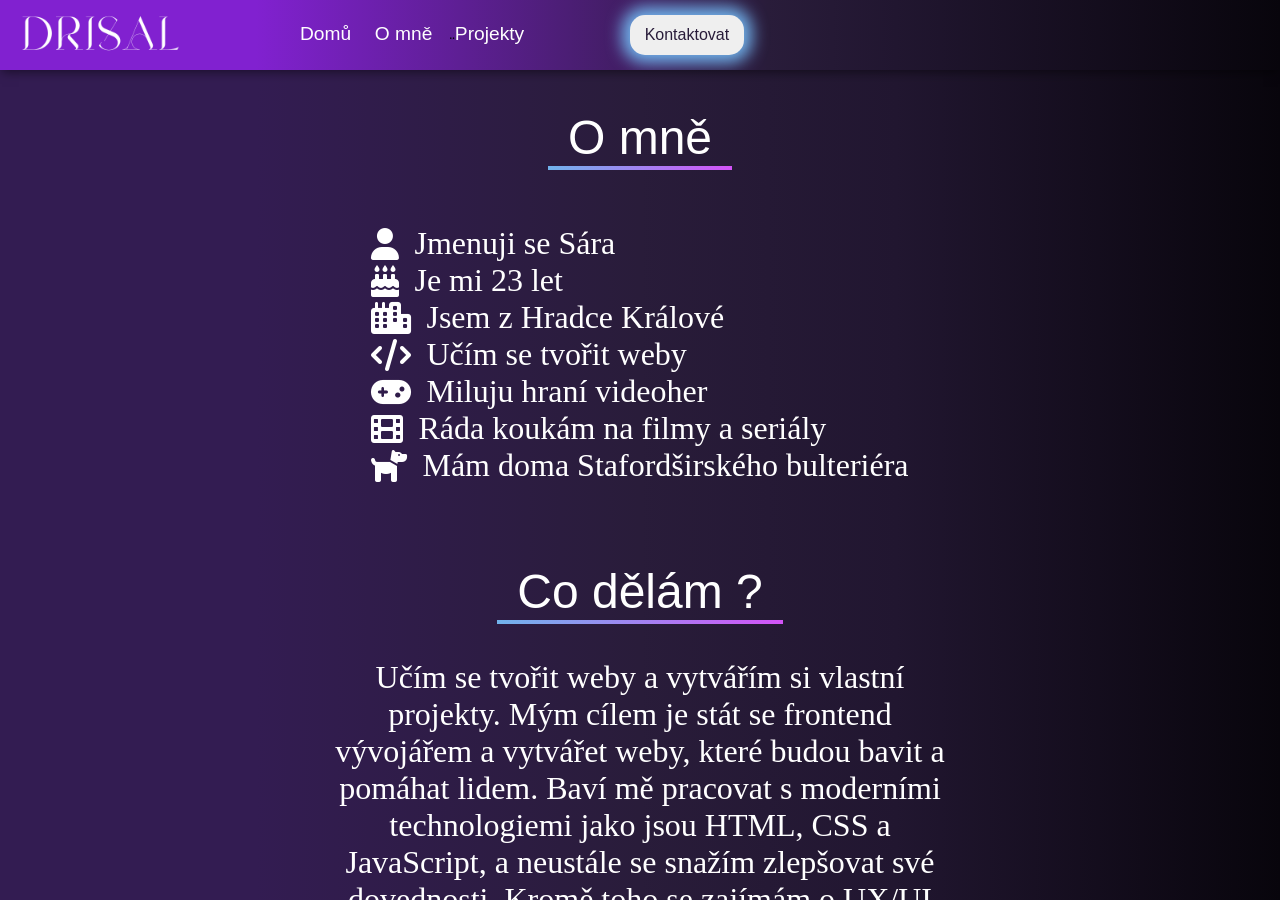
<file: pages/aboutMe.html>
<!DOCTYPE html>
<html lang="en">
<head>
    <meta charset="UTF-8">
    <meta name="viewport" content="width=device-width, initial-scale=1.0">
    <title>Portfolio
    </title>
    <link rel="stylesheet" href="https://cdnjs.cloudflare.com/ajax/libs/font-awesome/6.0.0-beta3/css/all.min.css">
    <link rel="stylesheet" href="../css/variables.css">
    <link rel="stylesheet" href="../css/global.css">
    <link rel="stylesheet" href="../css/aboutMe.css">
</head>
<body>
    <header>
        <div id="navigace">
            <section id="logo">
                <img src="../images/Logo.png" alt="Logo" class="header-logo">
            </section>
            <nav>
                <a href="../index.html">Domů</a>
                <a href="#">O mně</a>¨
                <a href="../pages/Project.html">Projekty</a>
            </nav>
            <button>Kontaktovat</button>
        </div>
    </header>

    <content>
        <div id="AboutMe">
            <span>O mně</span>
        </div>
        <ul id="AboutMeText">
            <li><i class="fas fa-user"></i> Jmenuji se Sára</li>
            <li><i class="fas fa-birthday-cake"></i> Je mi 23 let</li>
            <li><i class="fas fa-city"></i> Jsem z Hradce Králové</li>
            <li><i class="fas fa-code"></i> Učím se tvořit weby</li>
            <li><i class="fas fa-gamepad"></i> Miluju hraní videoher</li>
            <li><i class="fas fa-film"></i> Ráda koukám na filmy a seriály</li>
            <li><i class="fas fa-dog"></i> Mám doma Stafordširského bulteriéra</li>
        </ul>
        <div id="CoDelam">
            <span>Co dělám ?</span>
        </div>

        <div id="CoDelamText">
            <p>Učím se tvořit weby a vytvářím si vlastní projekty. Mým cílem je stát se frontend vývojářem a vytvářet weby, které budou bavit a pomáhat lidem. Baví mě pracovat s moderními technologiemi jako jsou HTML, CSS a JavaScript, a neustále se snažím zlepšovat své dovednosti. Kromě toho se zajímám o UX/UI design, protože věřím, že dobrý design je klíčem k úspěšnému webu. Ve volném čase ráda čtu knihy o programování a účastním se různých online kurzů a workshopů, abych se stále učila nové věci.</p>

    </content>

    <footer>    
        <section id="footer-logo">
            <img src="../images/Logo.png" alt="Logo" class="footer-logo">
        </section>
        <div id="footer-text">
            <span>© 2024 Drisal</span>
        </div>
    </footer>
</body>
</html>
</file>
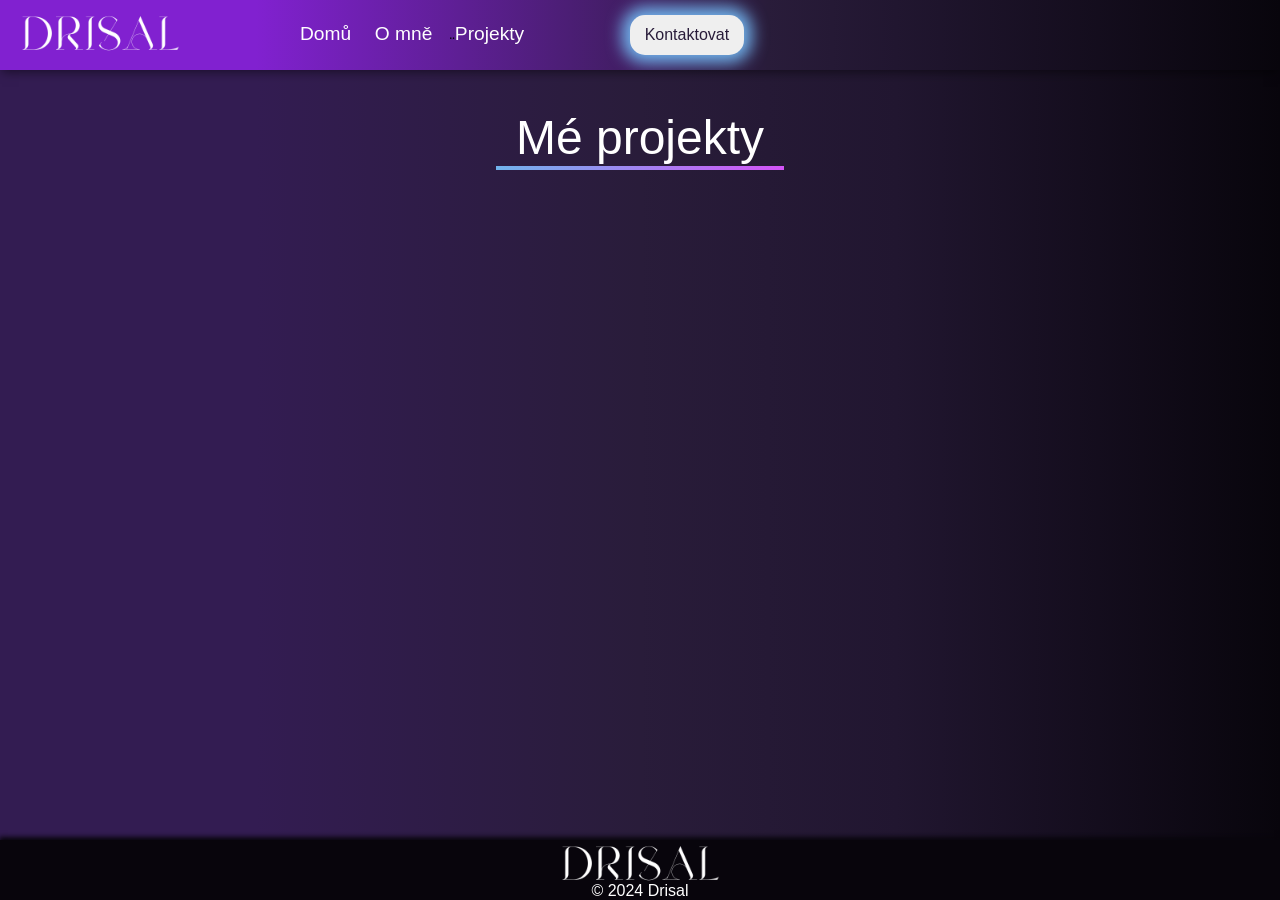
<file: pages/Project.html>
<!DOCTYPE html>
<html lang="en">
<head>
    <meta charset="UTF-8">
    <meta name="viewport" content="width=device-width, initial-scale=1.0">
    <title>Portfolio
    </title>
    <link rel="stylesheet" href="https://cdnjs.cloudflare.com/ajax/libs/font-awesome/6.0.0-beta3/css/all.min.css">
    <link rel="stylesheet" href="../css/variables.css">
    <link rel="stylesheet" href="../css/global.css">
    <link rel="stylesheet" href="../css/aboutMe.css">
    <link rel="stylesheet" href="../css/project.css">
</head>
<body>
    <header>
        <div id="navigace">
            <section id="logo">
                <img src="../images/Logo.png" alt="Logo" class="header-logo">
            </section>
            <nav>
                <a href="../index.html">Domů</a>
                <a href="../pages/aboutMe.html">O mně</a>¨
                <a href="#">Projekty</a>
            </nav>
            <button>Kontaktovat</button>
        </div>
    </header>
    
    <content>
        <div id="Project">
            <span>Mé projekty</span>
        </div>

    </content>
    <footer>    
        <section id="footer-logo">
            <img src="../images/Logo.png" alt="Logo" class="footer-logo">
        </section>
        <div id="footer-text">
            <span>© 2024 Drisal</span>
        </div>
    </footer>
</body>
</html>
</file>
<file: css/variables.css>
:root {
	--color-white: #FFFFFF;
	--color-dark-violet: #291C3A;
	--color-light-violet: #331C52;
	--color-pink: #8121D0;
	--color-baby-pink: #DCCFED;
	--color-mentol: #E1EBED;
}
</file>
<file: css/global.css>
* {
	padding: 0;
	margin: 0;
	box-sizing: border-box;
}
html{
    height: auto;
    width: 100vw;
}
body {
    height: 100%;
    width: 100%;
    display: flex;
    flex-flow: column;
    position: relative;
    overflow-y: auto;
    overflow-x: hidden;
}
header {
    height: 70px;
    width: 100%;
    background: linear-gradient(to right, var(--color-pink) 20%, var(--color-dark-violet)60%, #211630 70%, #08050c 100%);
    position: sticky;
    top: 0;
    z-index: 1;
}
#navigace {
    display: flex;
    height: 70px;
    overflow: hidden;
    width: 100%;
    margin: 0 auto;
    box-shadow: 0 4px 10px -2px rgba(0, 0, 0, 0.5);
    z-index: 4;
}

#logo {
    width: 200px;
    height: 200px;
    display: flex;
    margin-top: -62px;
    margin-right: 100px;
}
nav{
    flex: 0.3;
    display: flex;
    align-items: center;
    margin-top: 15px;
}
nav a {
    width: 100%;
    height: 100%;
    color: white;
    text-decoration: none;
    font-size: 1.2em;
    line-height: 2em;
    font-family:'Trebuchet MS', 'Lucida Sans Unicode', 'Lucida Grande', 'Lucida Sans', Arial, sans-serif;
}
nav a:hover {
    background: linear-gradient(to right, #71b3ec, #d353f7 );
    -webkit-background-clip: text;
    -webkit-text-fill-color: transparent;
    background-clip: text;
    color: transparent;
}
button {
    margin-left: 100px;
    border-radius: 15px;
    padding: 1px 15px;
    height: 40px;
    margin-top: 15px;
    font-size: 1em;
    font-family:'Trebuchet MS', 'Lucida Sans Unicode', 'Lucida Grande', 'Lucida Sans', Arial, sans-serif;
    border: 0px solid transparent;
    border: 0; /* Odstraní rámeček */
    outline: none; 
    transition: box-shadow 0.3s ease, color 0.3s ease;
    box-shadow: 0px 0px 16px 8px #71b3ec;
    color: #291C3A;
}

button:hover {
   cursor: not-allowed;
   box-shadow: 0px 0px 16px 8px rgb(207, 201, 201);
   color: rgb(207, 201, 201);

   
}
content {
    display: flex;
    flex-flow: column;
    height: 1450px;    
    width: 100%;
    background: linear-gradient(to right, var(--color-light-violet) 20%, var(--color-dark-violet)50%, #211630 70%, #08050c 100%);
    position: relative;
}

#ahoj-text {
    display: flex;
    font-size: 4em;
    font-family:'Trebuchet MS', 'Lucida Sans Unicode', 'Lucida Grande', 'Lucida Sans', Arial, sans-serif;
    color: white;
    width: 550px;
    padding: 5px;
}

#vitej-text {
    display: flex;
    font-size: 4em;
    font-family:'Trebuchet MS', 'Lucida Sans Unicode', 'Lucida Grande', 'Lucida Sans', Arial, sans-serif;
    color: #9864c4;
    width: 550px;
    padding: 5px;

}
#tvorim-text {
    display: flex;
    flex-flow: row;
    font-size: 2em;
    font-family:'Trebuchet MS', 'Lucida Sans Unicode', 'Lucida Grande', 'Lucida Sans', Arial, sans-serif;
    color: white;
    width: 550px;
    padding: 5px;

}
 #texty {
    
    margin: 120px;

 }

 #programmer {
    position: absolute;
    top: -70px;
    right: -180px;
    width: 800px;
    height: 800px;
    background: url('../images/ksicht.png') no-repeat center center;
    background-size: cover;
    mask-image: linear-gradient(90deg, transparent, black 20%, black 80%, transparent);
    z-index: 2;

}

#cary {
    position: absolute;
    background: url('../images/cary.png') no-repeat center center;
    background-size: cover;
    top: -70px;
    right: 200px;
    width: 800px;
    height: 800px;
    mask-image: linear-gradient(90deg, transparent, black 20%, black 80%, transparent);
    z-index: 2;

}

#icony-text {
    display: flex;
    flex-flow: row;
    width: 200px;
    height: 200px;
    display: flex;
    margin-left: 100px;
    margin-top: -40px;
}

#znalosti-pruh {
    display: flex;
    flex-flow: row;
    width: 100%;
    height: 120px;
    /* position: absolute; */
    display: flex;
    background-color: #291C3A;
    justify-content: center;
    box-shadow: 0px 0px 4px 2px #08050c;
    z-index: 2;
    margin-top: 100px;
}

#znalosti-pruh img {
    height: 80px;
    width: 80px;
    margin: 20px;
    
}
#ukazka-prace {
    width: 100%;
    height: 100%;
    display: flex;
    flex-flow: column;
    align-items: center;
}

#ukazka-prace > span {
    display: block;
    padding: 20px;
    text-align: center;
    font-size: 3em;
    color: white;
    font-family:'Trebuchet MS', 'Lucida Sans Unicode', 'Lucida Grande', 'Lucida Sans', Arial, sans-serif;
    margin-top: 20px;
    position: relative;
}
#ukazka-prace > span::after {
    content: " ";
    position: absolute;
    bottom: 15px;
    left: 0;
    width: 100%;
    height: 4px;
    background: linear-gradient(to right, #71b3ec, #d353f7 );

} 





footer {
    height: 70px;
    background-color: #08050c ;
    box-shadow: 0px -2px 5px 1px #08050c;
    display: flex;
    align-items: center;
    justify-items: center;
    justify-content: center;
    align-content: center;
    flex-flow: column;
    overflow: hidden;
    position: relative;
}


#footer-logo img{
    width: 200px;
    height: 200px;
}

#footer-text {
    position: absolute;
    bottom: 0;
    color: white;
    font-family:'Trebuchet MS', 'Lucida Sans Unicode', 'Lucida Grande', 'Lucida Sans', Arial, sans-serif;
}

#github,
#facebook,
#linkedin {
    /* box-shadow: 2px 2px 2px #00000080, 10px 1px 12px #00000080, 2px 2px 10px #00000080, 2px 2px 3px #00000080,
    inset 2px 2px 10px #00000080, inset 2px 2px 10px #00000080, inset 2px 2px 10px #00000080; */
    border-radius: 29px;
    padding: 11px 19px;
    animation: animate 3s linear infinite;
    text-shadow: 0 0 50px #0072ff, 0 0 100px #0072ff, 0 0 150px #0072ff, 0 0 200px #0072ff;
    font-size: 64px;
    /* background-color: #18191f; */
    color: #fff;
    height: 85px;
    margin: 15px;
}

#facebook {
    animation-delay: 0.3s;
}

#linkedin {
    animation-delay: 0.7s;
}

#icony-text a {
    cursor: pointer;
    height: 85px;
}

#icony-text a:hover > i{
    color: #71b3ec;
}

#icony-text a.disabled:hover{
    cursor: not-allowed;
}

#icony-text a.disabled:hover > i{
    color: black;
}

@keyframes animate {
   from {
       filter: hue-rotate(0deg);
   }
    to {
         filter: hue-rotate(360deg);
    }
}
#ukazka {
    width: 100%;
    height: 100%;
    display: flex;
    align-items: center;
    justify-items: center;
    flex: 1;

}
#ukazka > div {
    flex: 1;
    background-color: var(--color-light-violet);
    height: calc(100% - 70px);
    width: calc(100% - 70px);
    margin: 35px;
    border-radius: 20px;
    box-shadow: 0px 0px 8px 4px #08050c;
    background: url('../images/stavba.png') no-repeat center center;
    background-position: 45% -250%;
    background-size: 50%;
}
</file>
<file: css/aboutMe.css>
* {
	padding: 0;
	margin: 0;
	box-sizing: border-box;
}
html{
    height: auto;
    width: 100vw;
}
body {
    height: 100vh;
    width: 100%;
    display: flex;
    flex-flow: column;
    position: relative;
    overflow-y: auto;
    overflow-x: hidden;
}

content {
    height: 100%;
    width: 100%;
    display: flex;
    flex-flow: column;
    position: relative;
    overflow-y: auto;
    overflow-x: hidden;

}
#AboutMe, #CoDelam {
    width: 100%;
    height: 100%;
    display: flex;
    flex-flow: column;
    align-items: center;
}

#AboutMe > span, #CoDelam > span {
    display: block;
    padding: 20px;
    text-align: center;
    font-size: 3em;
    color: white;
    font-family:'Trebuchet MS', 'Lucida Sans Unicode', 'Lucida Grande', 'Lucida Sans', Arial, sans-serif;
    margin-top: 20px;
    position: relative;
}
#AboutMe > span::after, #CoDelam > span::after {
    content: " ";
    position: absolute;
    bottom: 15px;
    left: 0;
    width: 100%;
    height: 4px;
    background: linear-gradient(to right, #71b3ec, #d353f7 );

} 

#AboutMeText {
    color: white;
    font-size: 2em;
    text-align: left;
    margin: 0 auto;
    list-style-type: none;
    margin-bottom: 40px;
    margin-top: 40px;
}
#AboutMeText li {
    display: flex;
    align-items: center;
}
#AboutMeText li i {
    margin-right: 15px;
}

#CoDelamText p {
    color: white;
    text-align: center;
    font-size: 2em;
    margin: 0 auto;
    margin-top: 20px;
    margin-bottom: 50px;
    width: 50%;

}
</file>
<file: css/project.css>
* {
	padding: 0;
	margin: 0;
	box-sizing: border-box;
}
html{
    height: auto;
    width: 100vw;
}
body {
    height: 100vh;
    width: 100%;
    display: flex;
    flex-flow: column;
    position: relative;
    overflow-y: auto;
    overflow-x: hidden;
}

content {
    height: 100%;
    width: 100%;
    display: flex;
    flex-flow: column;
    position: relative;
    overflow-y: auto;
    overflow-x: hidden;

}

#Project {
    width: 100%;
    height: 100%;
    display: flex;
    flex-flow: column;
    align-items: center;
}

#Project > span {
    display: block;
    padding: 20px;
    text-align: center;
    font-size: 3em;
    color: white;
    font-family:'Trebuchet MS', 'Lucida Sans Unicode', 'Lucida Grande', 'Lucida Sans', Arial, sans-serif;
    margin-top: 20px;
    position: relative;
}
#Project > span::after {
    content: " ";
    position: absolute;
    bottom: 15px;
    left: 0;
    width: 100%;
    height: 4px;
    background: linear-gradient(to right, #71b3ec, #d353f7 );

}
</file>
